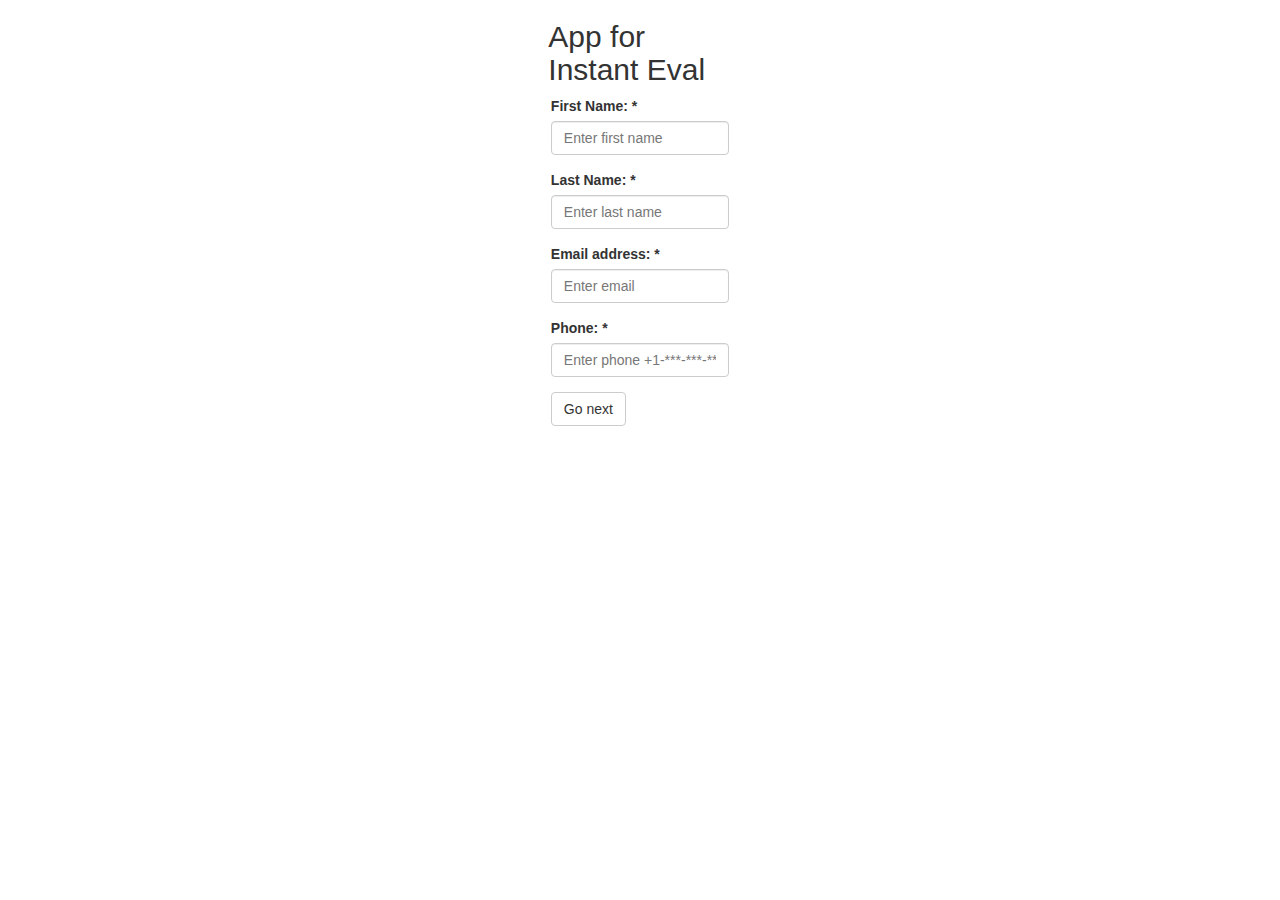
<file: index.html>
<!doctype html>
<html lang="en">
<head>
    <meta charset="utf-8">
    <title>Test App</title>
    <link rel="stylesheet" href="lib/bootstrap-3.2.0/css/bootstrap.min.css"/>
    <link rel="stylesheet" href="bower_components/ngDialog/css/ngDialog.min.css"/>
    <link rel="stylesheet" href="bower_components/ngDialog/css/ngDialog-theme-default.min.css"/>
    <link rel="stylesheet" href="css/app.css">
</head>
<body>

    <h2 class="col-md-2 col-md-offset-5">App for Instant Eval</h2>

    <div data-ng-view></div>

    <script src="lib/requirejs/require.js" data-main="js/main.js"></script>
</body>
</html>
</file>
<file: css/app.css>
/* app css stylesheet */

.text-danger {
    display: none;
}

.has-error .text-danger {
    display: block;
}

.preview label {
    width: 120px;
}

.back-btn {
    text-align: center;
}
</file>
<file: bower_components/ngDialog/css/ngDialog.min.css>
/*! ng-dialog - v0.4.0 (https://github.com/likeastore/ngDialog) */

@-webkit-keyframes ngdialog-fadeout{0%{opacity:1}100%{opacity:0}}@keyframes ngdialog-fadeout{0%{opacity:1}100%{opacity:0}}@-webkit-keyframes ngdialog-fadein{0%{opacity:0}100%{opacity:1}}@keyframes ngdialog-fadein{0%{opacity:0}100%{opacity:1}}.ngdialog{-webkit-box-sizing:border-box;-moz-box-sizing:border-box;box-sizing:border-box}.ngdialog *,.ngdialog :after,.ngdialog :before{-webkit-box-sizing:inherit;-moz-box-sizing:inherit;box-sizing:inherit}.ngdialog{position:fixed;overflow:auto;-webkit-overflow-scrolling:touch;z-index:10000;top:0;right:0;bottom:0;left:0}.ngdialog-overlay{position:fixed;background:rgba(0,0,0,.4);top:0;right:0;bottom:0;left:0;-webkit-backface-visibility:hidden;-webkit-animation:ngdialog-fadein .5s;animation:ngdialog-fadein .5s}.ngdialog.ngdialog-closing .ngdialog-overlay{-webkit-backface-visibility:hidden;-webkit-animation:ngdialog-fadeout .5s;animation:ngdialog-fadeout .5s}.ngdialog-content{background:#fff;-webkit-backface-visibility:hidden;-webkit-animation:ngdialog-fadein .5s;animation:ngdialog-fadein .5s}.ngdialog.ngdialog-closing .ngdialog-content{-webkit-backface-visibility:hidden;-webkit-animation:ngdialog-fadeout .5s;animation:ngdialog-fadeout .5s}.ngdialog-close:before{font-family:Helvetica,Arial,sans-serif;content:'\00D7';cursor:pointer}body.ngdialog-open{overflow:hidden}
</file>
<file: bower_components/ngDialog/css/ngDialog-theme-default.min.css>
/*! ng-dialog - v0.4.0 (https://github.com/likeastore/ngDialog) */

@-webkit-keyframes ngdialog-flyin{0%{opacity:0;-webkit-transform:translateY(-40px);transform:translateY(-40px)}100%{opacity:1;-webkit-transform:translateY(0);transform:translateY(0)}}@keyframes ngdialog-flyin{0%{opacity:0;-webkit-transform:translateY(-40px);-ms-transform:translateY(-40px);transform:translateY(-40px)}100%{opacity:1;-webkit-transform:translateY(0);-ms-transform:translateY(0);transform:translateY(0)}}@-webkit-keyframes ngdialog-flyout{0%{opacity:1;-webkit-transform:translateY(0);transform:translateY(0)}100%{opacity:0;-webkit-transform:translateY(-40px);transform:translateY(-40px)}}@keyframes ngdialog-flyout{0%{opacity:1;-webkit-transform:translateY(0);-ms-transform:translateY(0);transform:translateY(0)}100%{opacity:0;-webkit-transform:translateY(-40px);-ms-transform:translateY(-40px);transform:translateY(-40px)}}.ngdialog.ngdialog-theme-default{padding-bottom:160px;padding-top:160px}.ngdialog.ngdialog-theme-default.ngdialog-closing .ngdialog-content{-webkit-animation:ngdialog-flyout .5s;animation:ngdialog-flyout .5s}.ngdialog.ngdialog-theme-default .ngdialog-content{-webkit-animation:ngdialog-flyin .5s;animation:ngdialog-flyin .5s;background:#f0f0f0;border-radius:5px;color:#444;font-family:Helvetica,sans-serif;font-size:1.1em;line-height:1.5em;margin:0 auto;max-width:100%;padding:1em;position:relative;width:450px}.ngdialog.ngdialog-theme-default .ngdialog-close{border-radius:5px;cursor:pointer;position:absolute;right:0;top:0}.ngdialog.ngdialog-theme-default .ngdialog-close:before{background:0 0;border-radius:3px;color:#bbb;content:'\00D7';font-size:26px;font-weight:400;height:30px;line-height:26px;position:absolute;right:3px;text-align:center;top:3px;width:30px}.ngdialog.ngdialog-theme-default .ngdialog-close:active:before,.ngdialog.ngdialog-theme-default .ngdialog-close:hover:before{color:#777}.ngdialog.ngdialog-theme-default .ngdialog-message{margin-bottom:.5em}.ngdialog.ngdialog-theme-default .ngdialog-input{margin-bottom:1em}.ngdialog.ngdialog-theme-default .ngdialog-input input[type=email],.ngdialog.ngdialog-theme-default .ngdialog-input input[type=password],.ngdialog.ngdialog-theme-default .ngdialog-input input[type=text],.ngdialog.ngdialog-theme-default .ngdialog-input input[type=url],.ngdialog.ngdialog-theme-default .ngdialog-input textarea{background:#fff;border:0;border-radius:3px;font-family:inherit;font-size:inherit;font-weight:inherit;margin:0 0 .25em;min-height:2.5em;padding:.25em .67em;width:100%}.ngdialog.ngdialog-theme-default .ngdialog-input input[type=email]:focus,.ngdialog.ngdialog-theme-default .ngdialog-input input[type=password]:focus,.ngdialog.ngdialog-theme-default .ngdialog-input input[type=text]:focus,.ngdialog.ngdialog-theme-default .ngdialog-input input[type=url]:focus,.ngdialog.ngdialog-theme-default .ngdialog-input textarea:focus{-webkit-box-shadow:inset 0 0 0 2px #8dbdf1;box-shadow:inset 0 0 0 2px #8dbdf1;outline:0}.ngdialog.ngdialog-theme-default .ngdialog-buttons{*zoom:1}.ngdialog.ngdialog-theme-default .ngdialog-buttons:after{content:'';display:table;clear:both}.ngdialog.ngdialog-theme-default .ngdialog-button{border:0;border-radius:3px;cursor:pointer;float:right;font-family:inherit;font-size:.8em;letter-spacing:.1em;line-height:1em;margin:0 0 0 .5em;padding:.75em 2em;text-transform:uppercase}.ngdialog.ngdialog-theme-default .ngdialog-button:focus{-webkit-animation:ngdialog-pulse 1.1s infinite;animation:ngdialog-pulse 1.1s infinite;outline:0}@media (max-width:568px){.ngdialog.ngdialog-theme-default .ngdialog-button:focus{-webkit-animation:none;animation:none}}.ngdialog.ngdialog-theme-default .ngdialog-button.ngdialog-button-primary{background:#3288e6;color:#fff}.ngdialog.ngdialog-theme-default .ngdialog-button.ngdialog-button-secondary{background:#e0e0e0;color:#777}
</file>
